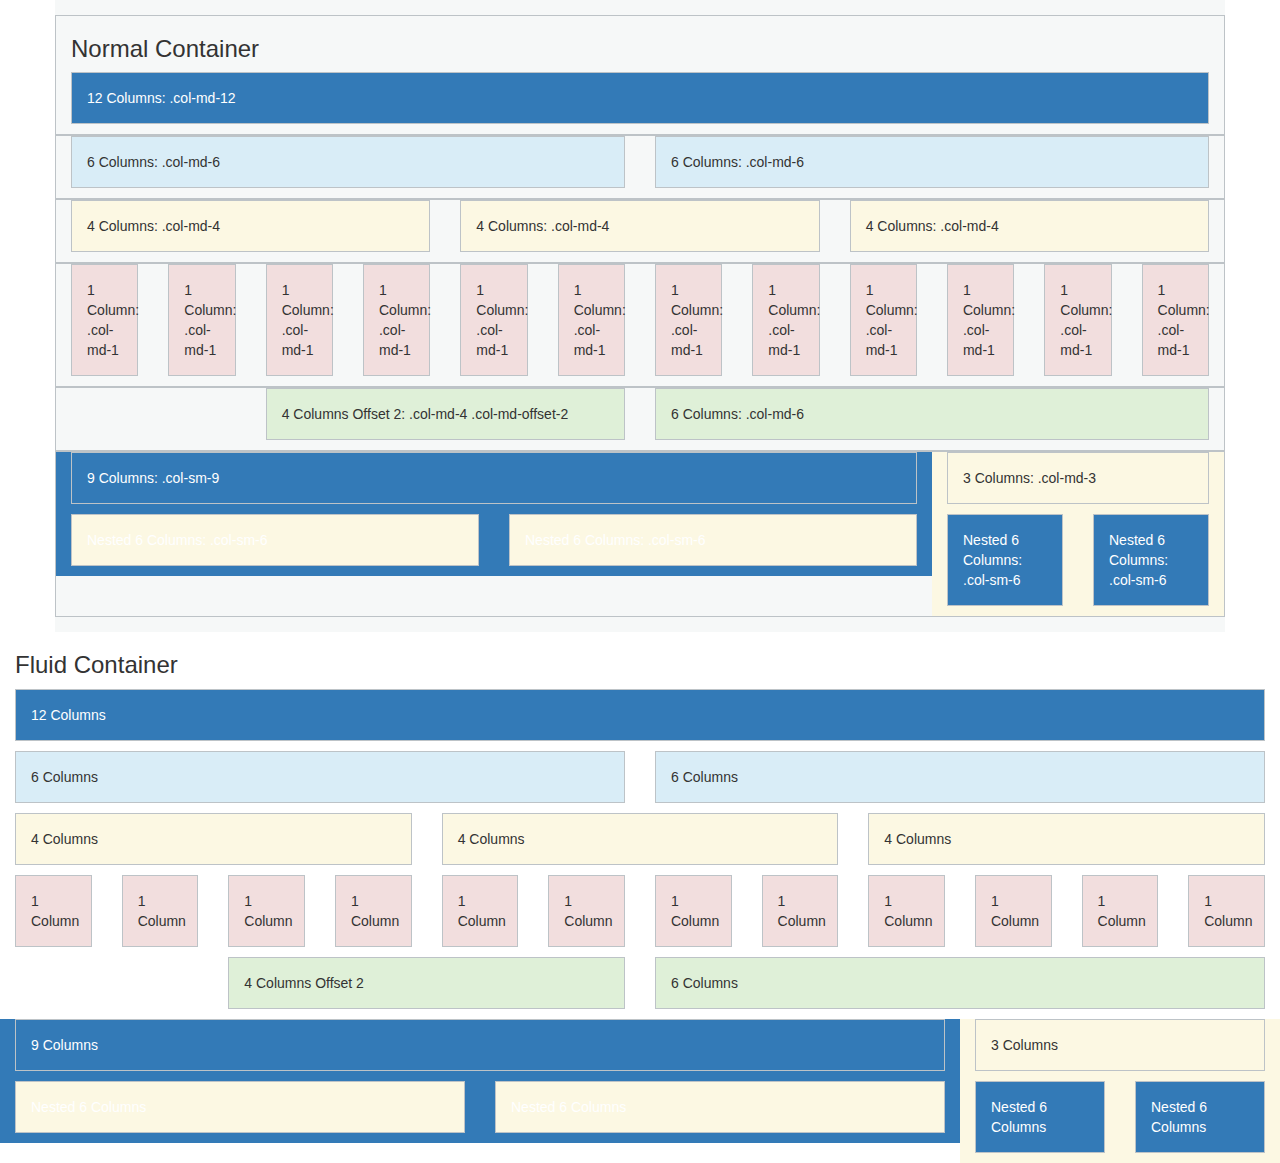
<file: grid-demo.html>
<!DOCTYPE html>
<html>
	<head>
		<title>Bootstrap Grid Demo</title>
		<link rel="stylesheet" href="http://maxcdn.bootstrapcdn.com/bootstrap/3.2.0/css/bootstrap.min.css">
		<link rel="stylesheet" href="grid-style.css">
	</head>
	<body>
		<div class="container grid-demo">
			<div class="row item">
				<div class="col-md-12">
					<h3>Normal Container</h3>
				</div>
				<div class="col-md-12">
					<p class="bg-primary item">12 Columns: .col-md-12</p>
				</div>
			</div>
			<div class="row item">
				<div class="col-md-6 ">
					<p class="bg-info item">6 Columns: .col-md-6</p>
				</div>
			
				<div class="col-md-6 ">
					<p class="bg-info item">6 Columns: .col-md-6</p>
				</div>
			</div>
			<div class="row item">
				<div class="col-md-4 ">
					<p class="bg-warning item">4 Columns: .col-md-4</p>
				</div>
				<div class="col-md-4 ">
					<p class="bg-warning item">4 Columns: .col-md-4</p>
				</div>
				<div class="col-md-4 ">
					<p class="bg-warning item">4 Columns: .col-md-4</p>
				</div>
			</div>
			<div class="row item">
				<div class="col-md-1">
					<p class="bg-danger item">1 Column: .col-md-1</p>
				</div>
				<div class="col-md-1">
					<p class="bg-danger item">1 Column: .col-md-1</p>
				</div>
				<div class="col-md-1">
					<p class="bg-danger item">1 Column: .col-md-1</p>
				</div>
				<div class="col-md-1">
					<p class="bg-danger item">1 Column: .col-md-1</p>
				</div>
				<div class="col-md-1">
					<p class="bg-danger item">1 Column: .col-md-1</p>
				</div>
				<div class="col-md-1">
					<p class="bg-danger item">1 Column: .col-md-1</p>
				</div>
				<div class="col-md-1">
					<p class="bg-danger item">1 Column: .col-md-1</p>
				</div>
				<div class="col-md-1">
					<p class="bg-danger item">1 Column: .col-md-1</p>
				</div>
				<div class="col-md-1">
					<p class="bg-danger item">1 Column: .col-md-1</p>
				</div>
				<div class="col-md-1">
					<p class="bg-danger item">1 Column: .col-md-1</p>
				</div>
				<div class="col-md-1">
					<p class="bg-danger item">1 Column: .col-md-1</p>
				</div>
				<div class="col-md-1">
					<p class="bg-danger item">1 Column: .col-md-1</p>
				</div>
				
			</div>
			<div class="row item">
				<div class="col-md-4 col-md-offset-2">
					<p class="bg-success item">4 Columns Offset 2: .col-md-4 .col-md-offset-2</p>
				</div>
				<div class="col-md-6 ">
					<p class="bg-success item">6 Columns: .col-md-6</p>
				</div>
			</div>
			
			<div class="row item">
				<div class="col-sm-9 bg-primary">
					<p class="item">9 Columns: .col-sm-9</p>
					<div class="row">
						<div class="col-sm-6">
			        		<p class="item bg-warning">Nested 6 Columns: .col-sm-6</p>
						</div>
						<div class="col-sm-6">
			        		<p class="item bg-warning">Nested 6 Columns: .col-sm-6</p>
						</div>
					</div>
				</div>
				<div class="col-sm-3 bg-warning">
					<p class="item">3 Columns: .col-md-3</p>
					<div class="row">
						<div class="col-sm-6">
			        		<p class="item bg-primary">Nested 6 Columns: .col-sm-6</p>
						</div>
						<div class="col-sm-6">
			        		<p class="item bg-primary">Nested 6 Columns: .col-sm-6</p>
						</div>
					</div>
				</div>
			</div>
			
		</div>
			

		<div class="container-fluid grid-demo">
			<div class="row">
				<div class="col-md-12">
					<h3>Fluid Container</h3>
				</div>
				<div class="col-md-12">
					<p class="bg-primary item">12 Columns</p>
				</div>
			</div>
			<div class="row">
				<div class="col-md-6 ">
					<p class="bg-info item">6 Columns</p>
				</div>
			
				<div class="col-md-6 ">
					<p class="bg-info item">6 Columns</p>
				</div>
			</div>
			<div class="row">
				<div class="col-md-4 ">
					<p class="bg-warning item">4 Columns</p>
				</div>
				<div class="col-md-4 ">
					<p class="bg-warning item">4 Columns</p>
				</div>
				<div class="col-md-4 ">
					<p class="bg-warning item">4 Columns</p>
				</div>
			</div>
			<div class="row">
				<div class="col-md-1">
					<p class="bg-danger item">1 Column</p>
				</div>
				<div class="col-md-1">
					<p class="bg-danger item">1 Column</p>
				</div>
				<div class="col-md-1">
					<p class="bg-danger item">1 Column</p>
				</div>
				<div class="col-md-1">
					<p class="bg-danger item">1 Column</p>
				</div>
				<div class="col-md-1">
					<p class="bg-danger item">1 Column</p>
				</div>
				<div class="col-md-1">
					<p class="bg-danger item">1 Column</p>
				</div>
				<div class="col-md-1">
					<p class="bg-danger item">1 Column</p>
				</div>
				<div class="col-md-1">
					<p class="bg-danger item">1 Column</p>
				</div>
				<div class="col-md-1">
					<p class="bg-danger item">1 Column</p>
				</div>
				<div class="col-md-1">
					<p class="bg-danger item">1 Column</p>
				</div>
				<div class="col-md-1">
					<p class="bg-danger item">1 Column</p>
				</div>
				<div class="col-md-1">
					<p class="bg-danger item">1 Column</p>
				</div>
				
			</div>
			<div class="row">
				<div class="col-md-4 col-md-offset-2">
					<p class="bg-success item">4 Columns Offset 2</p>
				</div>
				<div class="col-md-6 ">
					<p class="bg-success item">6 Columns</p>
				</div>
			</div>
			
			<div class="row">
				<div class="col-sm-9 bg-primary">
					<p class="item">9 Columns</p>
					<div class="row">
						<div class="col-sm-6">
			        		<p class="item bg-warning">Nested 6 Columns</p>
						</div>
						<div class="col-sm-6">
			        		<p class="item bg-warning">Nested 6 Columns</p>
						</div>
					</div>
				</div>
				<div class="col-sm-3 bg-warning">
					<p class="item">3 Columns</p>
					<div class="row">
						<div class="col-sm-6">
			        		<p class="item bg-primary">Nested 6 Columns</p>
						</div>
						<div class="col-sm-6">
			        		<p class="item bg-primary">Nested 6 Columns</p>
						</div>
					</div>
				</div>
			</div>
			
		</div>

	</body>
</html>
</file>
<file: grid-style.css>
.grid-demo p {
	padding: 15px;
}

.container.grid-demo {
	background-color: #f6f8f8;
	padding: 15px;
}

.item {
	border: 1px solid #bdc3c7;
}
</file>
